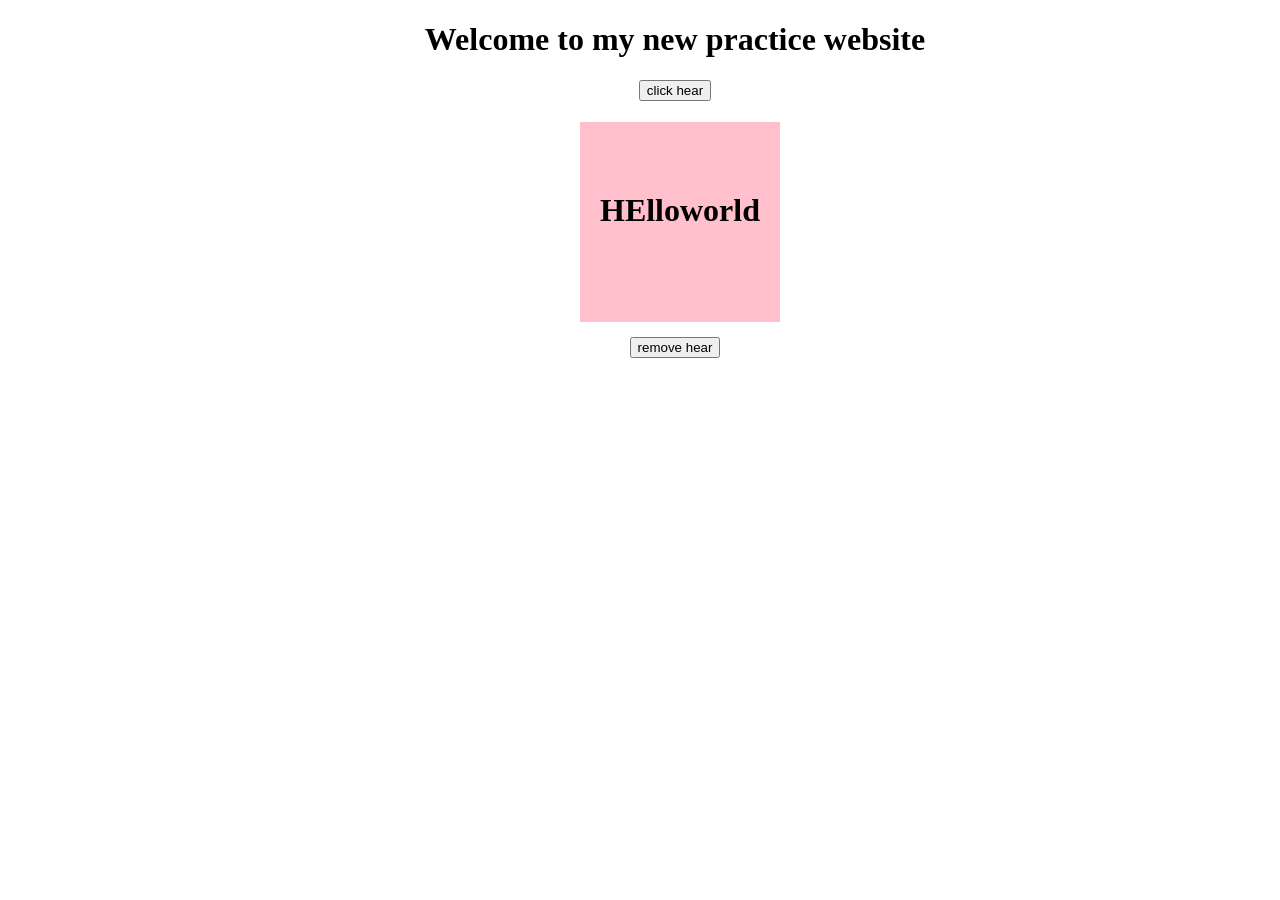
<file: index.html>
<!DOCTYPE html>
<html>
<head>
	<title>jquri tutorial</title>
	<link rel="stylesheet" type="text/css" href="style.css">
</head>
<body>

<div class="container">



<h1>Welcome to my new practice website</h1>
<!--
	<p> This is content </p>

	<button class="hide">Hide</button>
	<button class="show">Show</button>
-->

<!--

	this eliment used for toogle
	slide and fadeIN fadeOut method on jq


<div class="for_btm">

<div class="btm">
	<button id="button">Click hear</button>
</div>
<div class="hide">
	<button id="button">hide</button>
</div>
</div>

-->

	<div class="btadd">
		<button class="add">click hear</button>
	</div>



	<div class="setup">
	<div class="h1"><h1>HElloworld</h1></div>
	</div>
	<div class="btrem">
		<button class="remove">remove hear</button>
	</div>








<!--


	<div class="demo1"> <img src="https://images.unsplash.com/photo-1510797215324-95aa89f43c33?ixlib=rb-0.3.5&ixid=eyJhcHBfaWQiOjEyMDd9&s=f8dee688d0e8cbb8c6c99de58f22a7dc&auto=format&fit=crop&w=500&q=60"></div>
	<div class="demo2">
		<img src="https://images.unsplash.com/photo-1526749837599-b4eba9fd855e?ixlib=rb-0.3.5&ixid=eyJhcHBfaWQiOjEyMDd9&s=36f243a4902af3e45f4f2f3c031f04f6&auto=format&fit=crop&w=500&q=60">
	</div>
	<div class="demo3"><img src="https://images.unsplash.com/photo-1501854140801-50d01698950b?ixlib=rb-0.3.5&ixid=eyJhcHBfaWQiOjEyMDd9&s=a0eec664753ae7aac734aae0e883060d&auto=format&fit=crop&w=500&q=60"></div>

</div>
-->



<!--this part contain jquery and js -->
	<script type="text/javascript" src="js/jquery-1.12.4.min.js"></script>
	<script type="text/javascript" src="main.js"></script>
<!-- this ------------------------>	

</body>
</html>
</file>
<file: style.css>
body{

	margin: 0;
	padding: 0;
	text-align: center;
}

.container{

	width: 950px;
	margin-left: 200px;
	margin-right: 200px

}

			/***this eliment used for toogle
	slide and fadeIN fadeOut method on jq
.demo1{

	width: 500px;
	height: 200px;
	display: none;
	margin-left: 220px;
}

.demo2{

	width: 500px;
	height: 200px;
	display: none;
	margin-left: 220px;
}


.demo3{

	width: 500px;
	height: 200px;
	display: none;
	margin-left: 220px;
}



.demo1 img{

	width: 100%;
	height:100%; 
	object-fit: cover;
	
	
 }/*Responsive image widt 100% and higth 50%  and also  object-fit: cover;*/

/*
.demo2 img{

	width: 100%;
	height:100%px; 
	object-fit: cover;
	
	
 }/*Responsive image widt 100% and higth 50%  and also  object-fit: cover;	*/


/*
.demo3 img{

	width: 100%;
	height:100%; 
	object-fit: cover;
	
	
 }/*Responsive image widt 100% and higth 50%  and also  object-fit: cover;*/

/***
 .for_btm {
 	width:100%;
 	margin: 0;
 	padding: 50;



 }


.for_btm .btm{

	float: left;
	padding:10px;
	margin-left: 300px;
}

.for_btm .hide{

	margin-right:40%;
	padding: 10px;
	
	
}				***/

.setup{
	height: 200px;
	width: 200px;
	background-color: pink;
	margin-left: 380px;
	margin-bottom: 15px;
}

.h1 h1{

	margin-bottom: 0;
	padding-top: 70px;

}

.h2{
	height: 200px;
	width: 200px;
	background-color: black;
}
</file>
